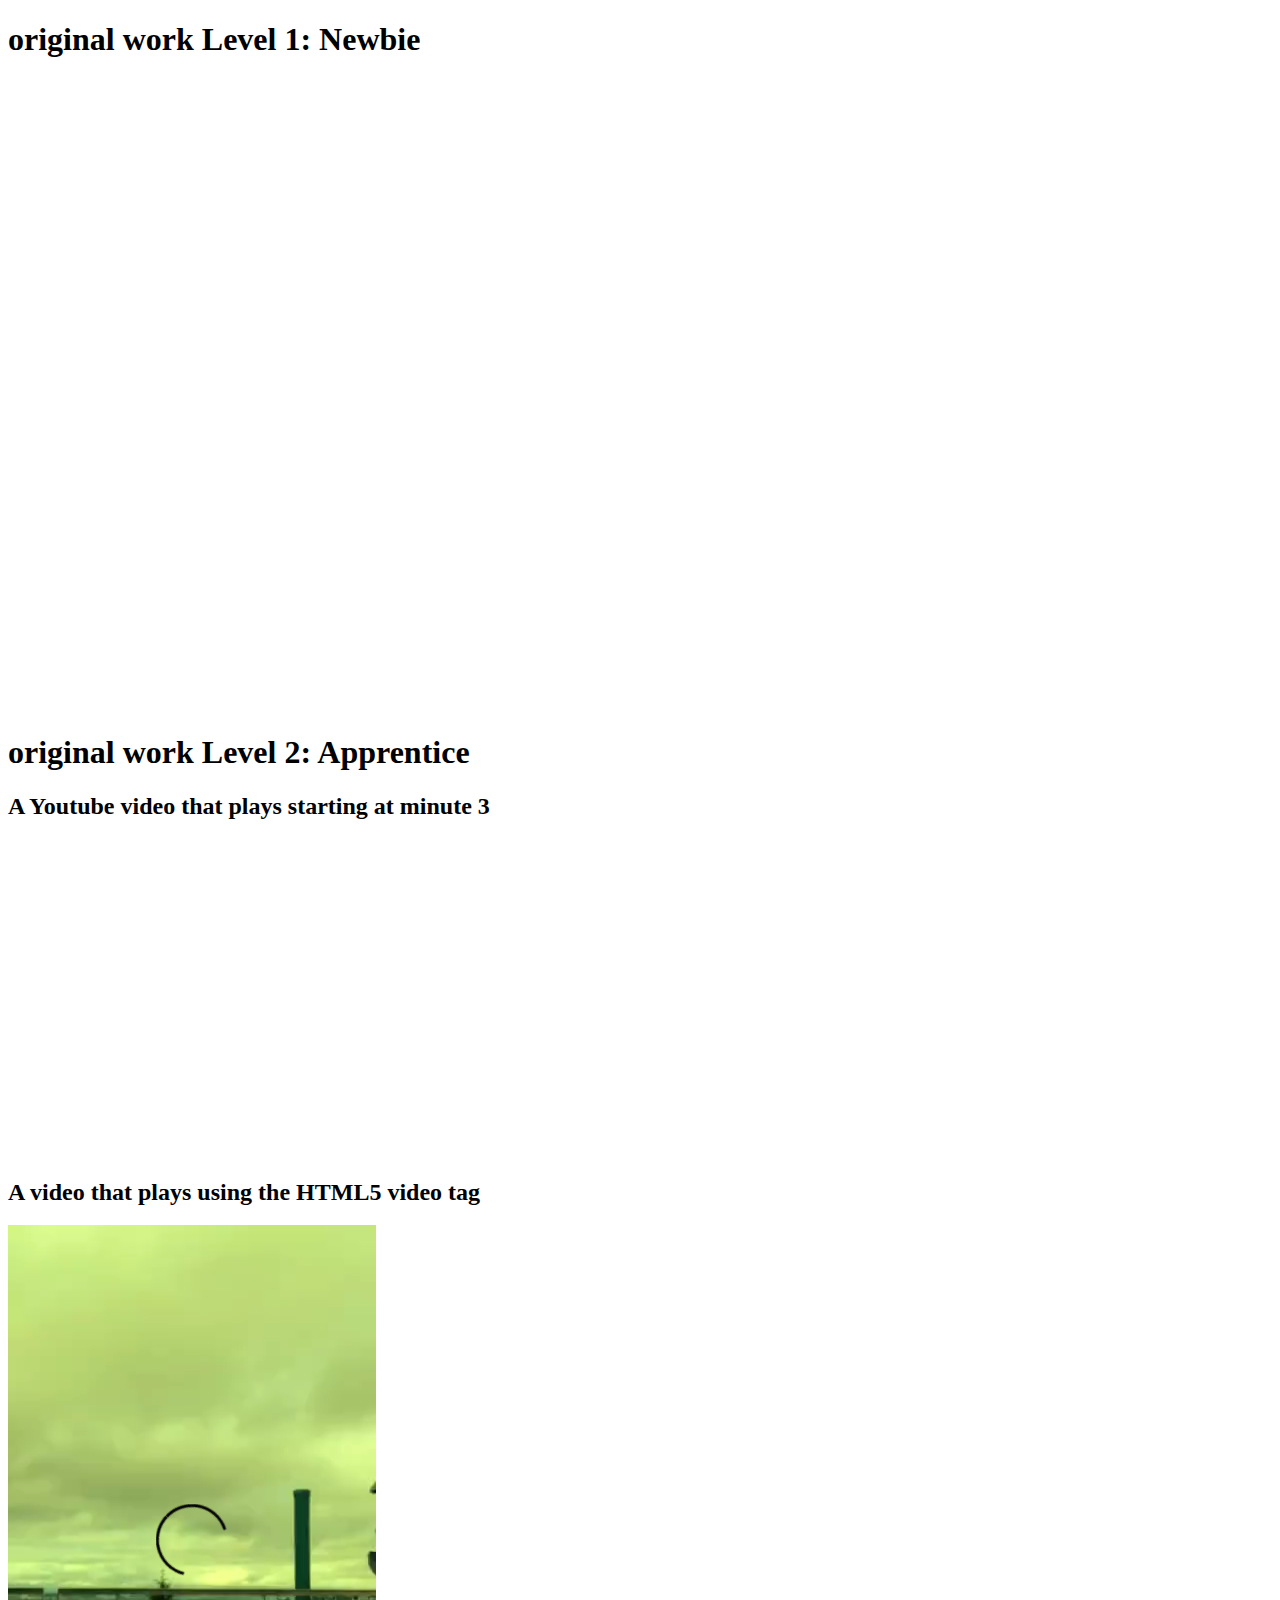
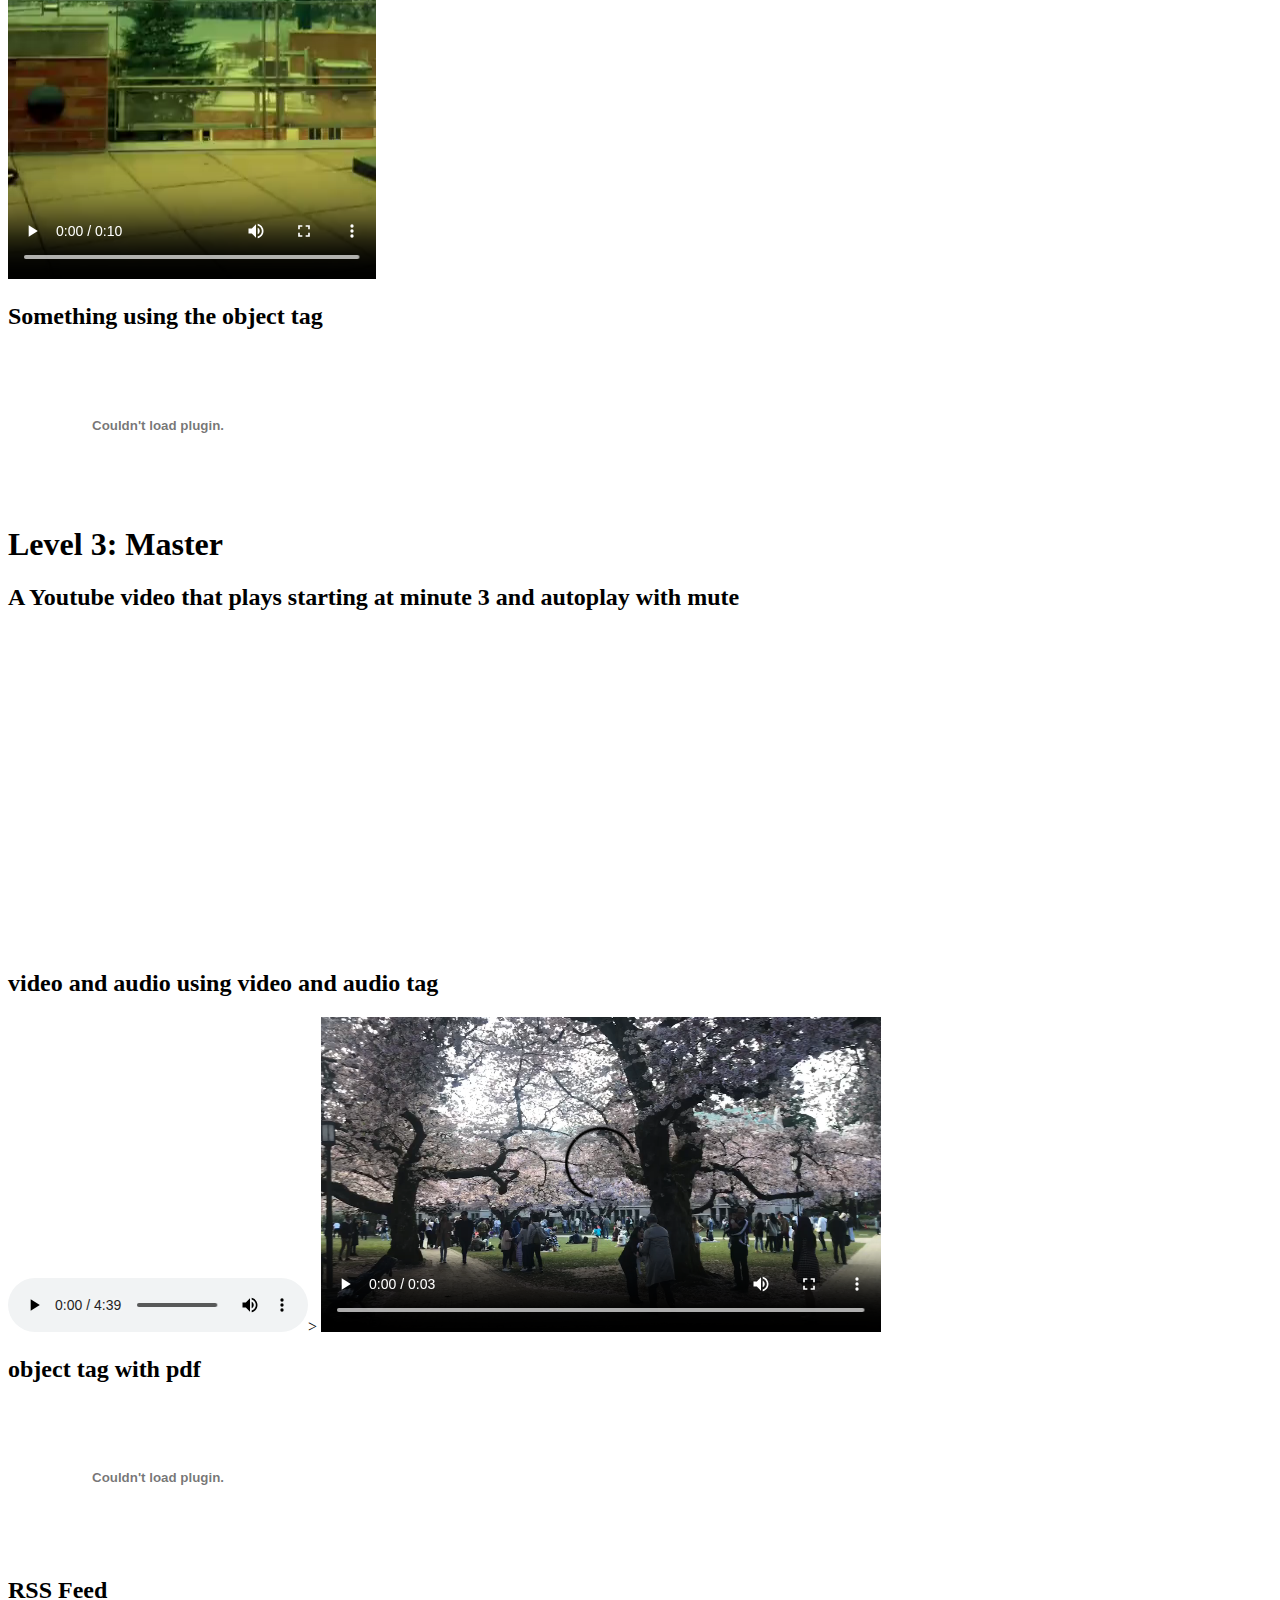
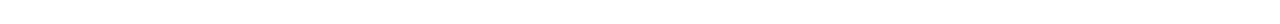
<file: embeddingOriginalWork.html>
<!DOCTYPE html>
<html>
    <head>
        <title>original work </title>
    </head>
    <body>
        <h1>original work Level 1: Newbie</h1>
        <iframe width="560" height="315" src="https://www.youtube.com/embed/Jh4QFaPmdss" title="YouTube video player" frameborder="0" allow="accelerometer; autoplay; clipboard-write; encrypted-media; gyroscope; picture-in-picture" allowfullscreen></iframe>
        <iframe src="https://www.google.com/maps/embed?pb=!1m18!1m12!1m3!1d2687.4032271827955!2d-122.30906758436234!3d47.657162592476894!2m3!1f0!2f0!3f0!3m2!1i1024!2i768!4f13.1!3m3!1m2!1s0x5490148d036caf71%3A0xf2ced08a06623ca7!2sThe%20Quad%2C%20Seattle%2C%20WA%2098105!5e0!3m2!1sen!2sus!4v1648759480419!5m2!1sen!2sus" width="600" height="450" style="border:0;" allowfullscreen="" loading="lazy" referrerpolicy="no-referrer-when-downgrade"></iframe>
        <iframe allow="autoplay *; encrypted-media *; fullscreen *" frameborder="0" height="175" style="width:100%;max-width:660px;overflow:hidden;background:transparent;" sandbox="allow-forms allow-popups allow-same-origin allow-scripts allow-storage-access-by-user-activation allow-top-navigation-by-user-activation" src="https://embed.music.apple.com/cn/album/heartbreak-anniversary/1556122764?i=1556123056&l=en"></iframe>
        <h1>original work Level 2: Apprentice</h1>
        <h2>A Youtube video that plays starting at minute 3</h2>
        <iframe width="560" height="315" src="https://www.youtube.com/embed/kkeuCTfjBPg?start=180" title="YouTube video player" frameborder="0" allow="accelerometer; autoplay; clipboard-write; encrypted-media; gyroscope; picture-in-picture" allowfullscreen></iframe>
       
        <h2>A video that plays using the HTML5 video tag</h2>
        <video controls="controls" src="tiktok.MP4" type="video/MP4"></video>
        <h2>Something using the object tag</h2>
        <object data="IMG_5096.pdf"></object>

        <h1>Level 3: Master</h1>
        <h2>A Youtube video that plays starting at minute 3 and autoplay with mute</h2>  
        <iframe width="560" height="315" src="https://www.youtube.com/embed/H9DIbNjPUoA?start=180&autoplay=1&mute=1" title="YouTube video player" frameborder="0" allow="accelerometer; autoplay; clipboard-write; encrypted-media; gyroscope; picture-in-picture" allowfullscreen></iframe>
        <h2>video and audio using video and audio tag</h2>  
        <audio controls>
            <source src="embed.m4a" type="audio/mpeg"></audio>>
        
        <video controls="controls" width="560" height="315" src="embed2.MP4" type="video/MP4"></video>
        <h2>object tag with pdf</h2>  
        <object data="embed3.pdf"></object>
        <h2>RSS Feed</h2>
         <script type="text/javascript" src="https://feed.mikle.com/js/fw-loader.js" preloader-text="Loading" data-fw-param="154036/"></script> <!-- end feedwind code -->
     <body>      
</html>
</file>
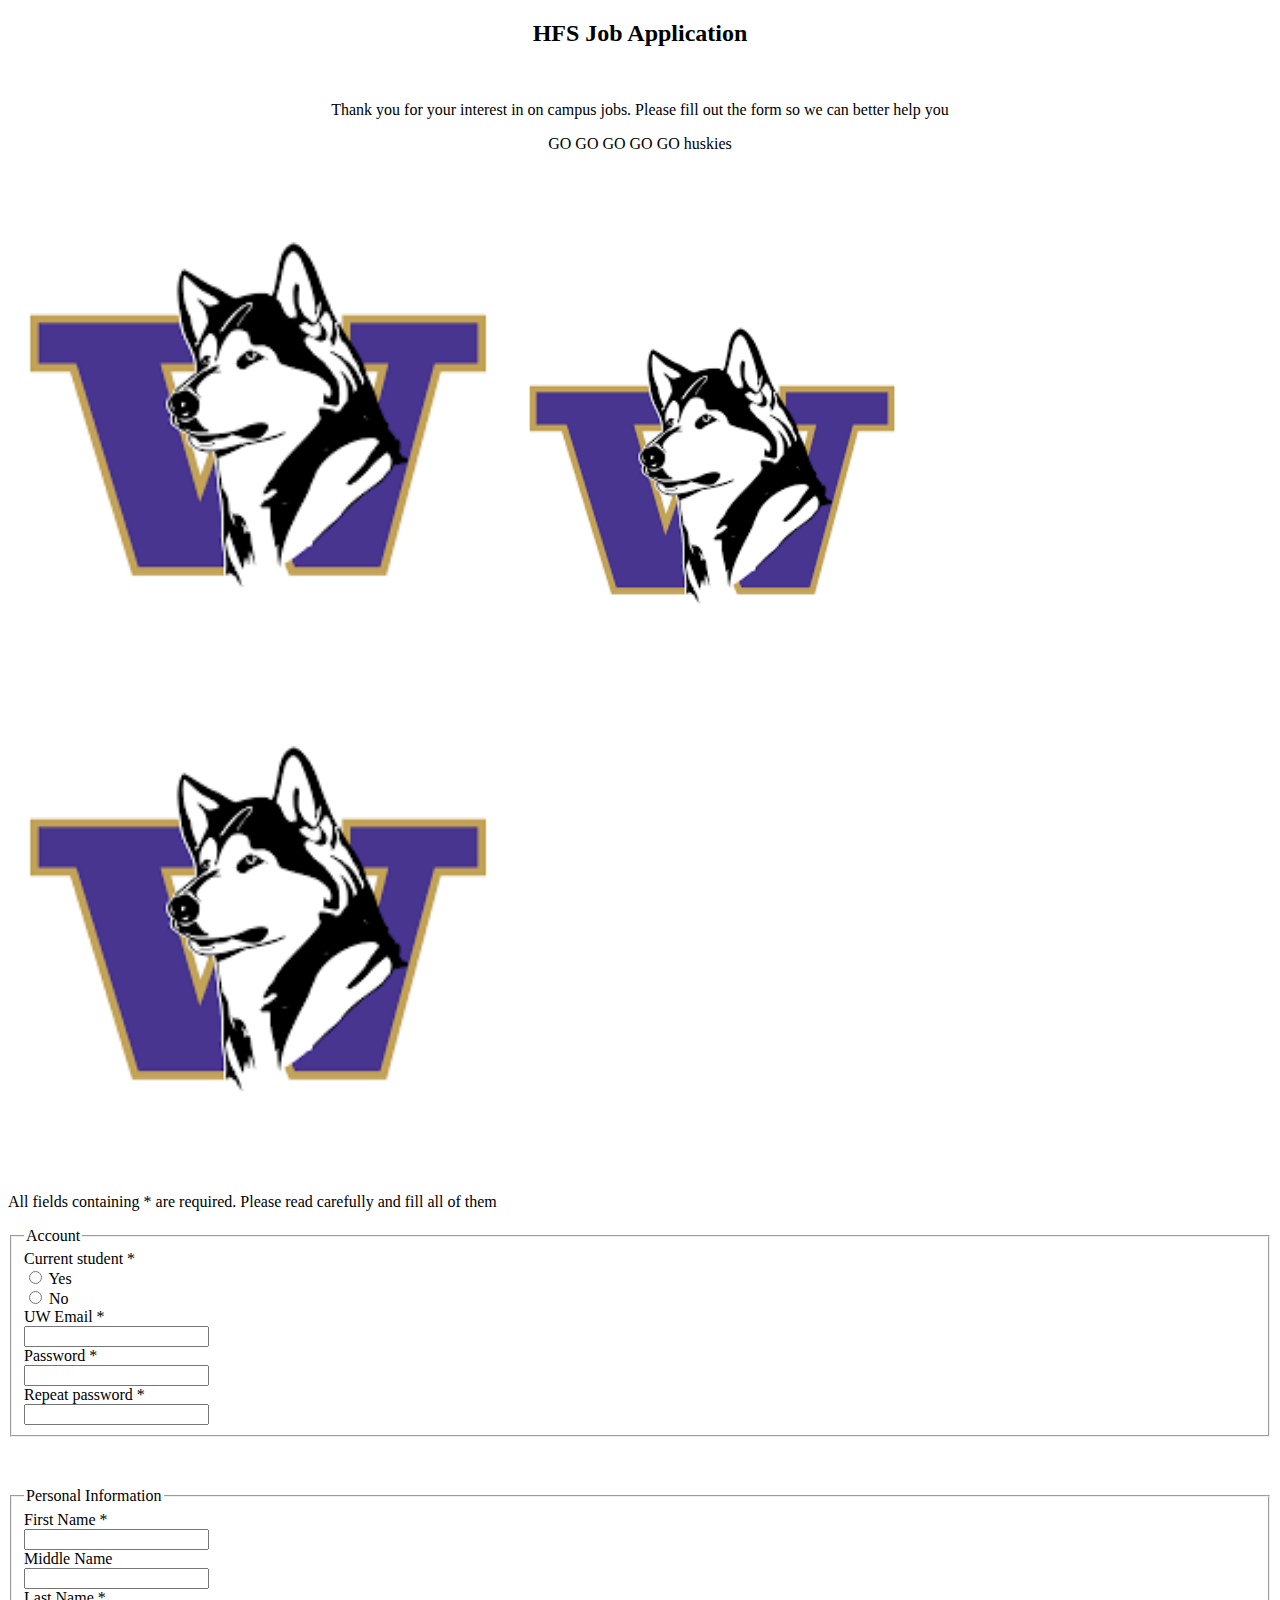
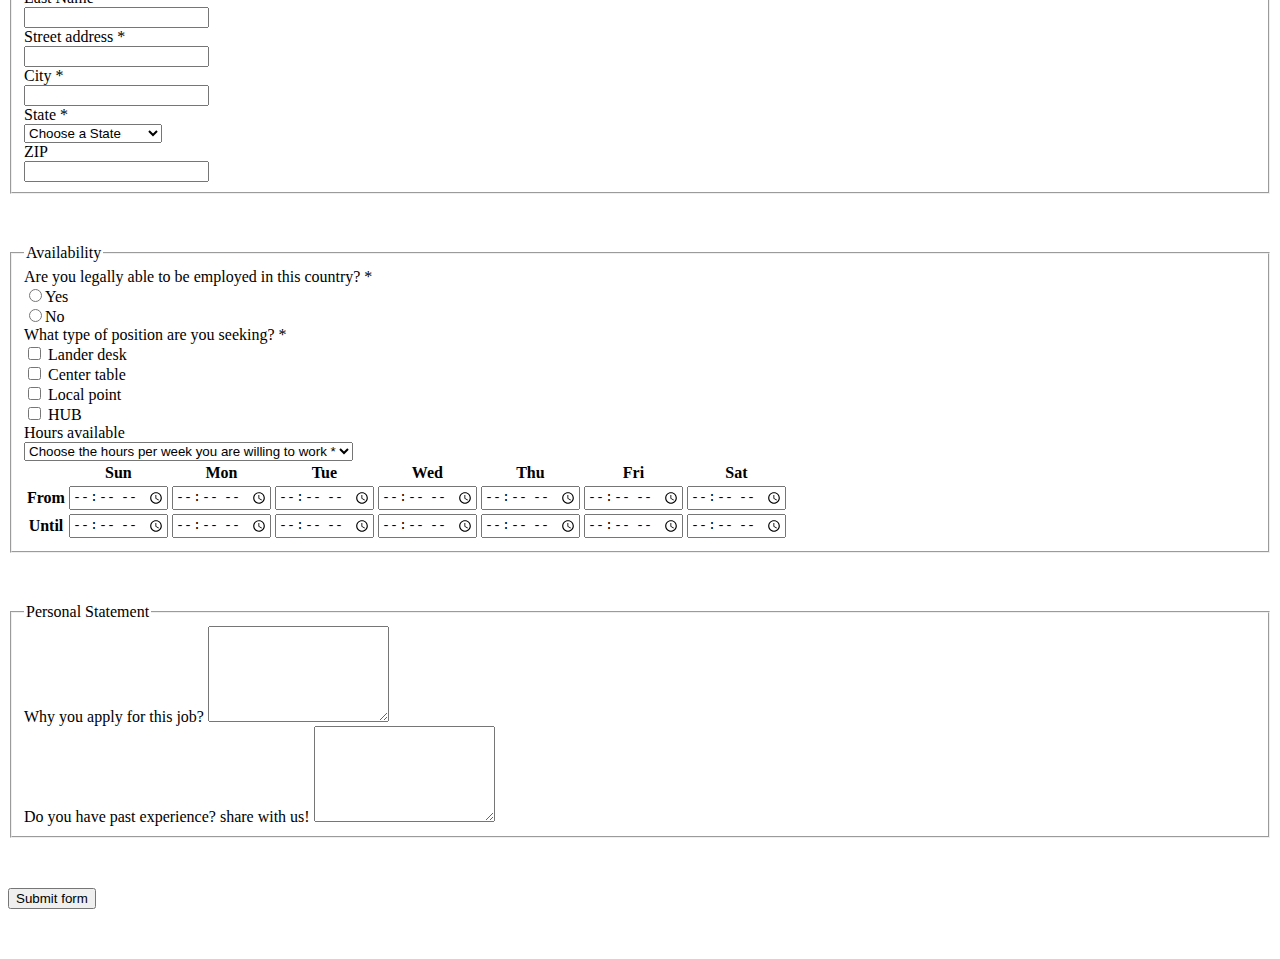
<file: Job Application.html>
<!DOCTYPE html>
<html>
<head>
	<meta charset="utf-8">
	<meta name="viewport" content="width=device-width, initial-scale=1.0">
	<title>UW HFS JOB APPLICATION</title>
	
</head>
<body>
<div class="container">

<h2 style="text-align:center">HFS Job Application</h2>
<p>&nbsp;</p>


<form role="form" action="http://gclass.alexburner.com/formtest.php" method="post">

	<p style="text-align:center"> Thank you for your interest in on campus jobs. Please fill out the form so we can better help you </p>
	<p style="text-align:center"> GO GO GO GO GO huskies</p>
	<img src="huskies.png" width="500"  height="500" alt="A 150x150 image">
	<img src="huskies.png" width="400"  height="400" alt="A 150x150 image">
	<img src="huskies.png" width="500"  height="500" alt="A 150x150 image">

	<p> All fields containing * are required. Please read carefully and fill all of them</p>
	<fieldset class="form-horizontal" >
		<legend>Account</legend>
		<div class="form-group">
			<label class="col-sm-3 control-label">Current student  *</label>
			<div class="col-sm-9">
				<input type="radio" name="answer" value="yes"> Yes<br> <input type="radio" name="answer" value="no" required> No

			</div>
		</div>
		<div class="form-group">
			<label class="col-sm-3 control-label">UW Email  *</label>
			<div class="col-sm-9">
				<input class="form-control" type="text" name="email" required>
			</div>
		</div>
		<div class="form-group">
			<label class="col-sm-3 control-label">Password  *</label>
			<div class="col-sm-9">
				<input class="form-control" type="password" name="password">
			</div>
		</div>
		<div class="form-group">
			<label class="col-sm-3 control-label">Repeat password  *</label>
			<div class="col-sm-9">
				<input class="form-control" type="password" name="repeat_password">
			</div>
		</div>
	</fieldset>

	<p>&nbsp;</p>

	<fieldset class="form-horizontal" >
		<legend>Personal Information</legend>
		<div class="form-group">
			<label class="col-sm-3 control-label">First Name  *</label>
			
			<div class="col-sm-9">
				<input class="form-control" type="text" name="First name">
			</div>
		</div>
		<div class="form-group">
			<label class="col-sm-3 control-label">Middle Name  </label>
			
			<div class="col-sm-9">
				<input class="form-control" type="text" name="Middle name">
			</div>
		</div>
		<div class="form-group">
			<label class="col-sm-3 control-label">Last Name  *</label>
			
			<div class="col-sm-9">
				<input class="form-control" type="text" name="Last name">
			</div>
		</div>
		<div class="form-group">
			<label class="col-sm-3 control-label">Street address *</label>
			<div class="col-sm-9">
				<input class="form-control" type="text" name="street">
			</div>
		</div>
		<div class="form-group">
			<label class="col-sm-3 control-label">City *</label>
			<div class="col-sm-9">
				<input class="form-control" type="text" name="city">
			</div>
		</div>
		<div class="form-group">
			<label class="col-sm-3 control-label">State *</label>
			<div class="col-sm-9">
				<select class="form-control" name="state">
					<option value="" selected="true">Choose a State</option>
					<option value="AL">Alabama</option>
					<option value="AK">Alaska</option>
					<option value="AZ">Arizona</option>
					<option value="AR">Arkansas</option>
					<option value="CA">California</option>
					<option value="CO">Colorado</option>
					<option value="CT">Connecticut</option>
					<option value="DE">Delaware</option>
					<option value="DC">District of Columbia</option>
					<option value="FL">Florida</option>
					<option value="GA">Georgia</option>
					<option value="HI">Hawaii</option>
					<option value="ID">Idaho</option>
					<option value="IL">Illinois</option>
					<option value="IN">Indiana</option>
					<option value="IA">Iowa</option>
					<option value="KS">Kansas</option>
					<option value="KY">Kentucky</option>
					<option value="LA">Louisiana</option>
					<option value="ME">Maine</option>
					<option value="MD">Maryland</option>
					<option value="MA">Massachusetts</option>
					<option value="MI">Michigan</option>
					<option value="MN">Minnesota</option>
					<option value="MS">Mississippi</option>
					<option value="MO">Missouri</option>
					<option value="MT">Montana</option>
					<option value="NE">Nebraska</option>
					<option value="NV">Nevada</option>
					<option value="NH">New Hampshire</option>
					<option value="NJ">New Jersey</option>
					<option value="NM">New Mexico</option>
					<option value="NY">New York</option>
					<option value="NC">North Carolina</option>
					<option value="ND">North Dakota</option>
					<option value="OH">Ohio</option>
					<option value="OK">Oklahoma</option>
					<option value="OR">Oregon</option>
					<option value="PA">Pennsylvania</option>
					<option value="RI">Rhode Island</option>
					<option value="SC">South Carolina</option>
					<option value="SD">South Dakota</option>
					<option value="TN">Tennessee</option>
					<option value="TX">Texas</option>
					<option value="UT">Utah</option>
					<option value="VT">Vermont</option>
					<option value="VA">Virginia</option>
					<option value="WA">Washington</option>
					<option value="WV">West Virginia</option>
					<option value="WI">Wisconsin</option>
					<option value="WY">Wyoming</option>
				</select>
			</div>
		</div>
		<div class="form-group">
			<label class="col-sm-3 control-label">ZIP </label>
			<div class="col-sm-9">
				<input class="form-control" type="text" name="zip">
			</div>
		</div>
	</fieldset>

	<p>&nbsp;</p>

	<fieldset>
		<legend>Availability</legend>
		<div class="form-group row">
			<label class="col-sm-12 control-label">Are you legally able to be employed in this country? * </label>
			<div class="col-sm-offset-1 col-sm-11">
				<div class="radio">
					<label>
						<input type="radio" name="legal" value="yes">Yes
					</label>
				</div>
				<div class="radio">
					<label>
						<input type="radio" name="legal" value="no">No
					</label>
				</div>
			</div>
		</div>
		<div class="form-group row">
			<label class="col-sm-12 control-label">What type of position are you seeking? *</label>
			<div class="col-sm-offset-1 col-sm-11">
				<div class="checkbox">
					<label>
						<input type="checkbox" name="position_pt" value="Lander desk">
						Lander desk
					</label>
				</div>
				<div class="checkbox">
					<label>
						<input type="checkbox" name="position_ft" value="Center table">
						Center table 
					</label>
				</div>
				<div class="checkbox">
					<label>
						<input type="checkbox" name="position_sl" value="Local point">
						Local point 
					</label>
				</div>
				<div class="checkbox">
					<label>
						<input type="checkbox" name="position_tp" value="HUB">
						HUB
					</label>
				</div>
			</div>
		</div>
		<div class="form-group row">
			<label class="col-sm-12 control-label">Hours available</label>
			<div class="col-sm-9">
				<select class="form-control" name="Hours per week">
					<option value="" selected="true">Choose the hours per week you are willing to work *</option>
					<option value="AL">12</option>
					<option value="AK">13</option>
					<option value="AZ">14</option>
					<option value="AL">15</option>
					<option value="AK">16</option>
					<option value="AZ">17</option>
					<option value="AL">18</option>
					<option value="AK">19</option>
					<option value="AZ">20</option>
					<option value="AZ">More than 20 hours</option>
				</select>
			</div>

			<div class="col-sm-12">
				<table class="table table-bordered">
					<tr>
						<td></td>
						<th>Sun</th>
						<th>Mon</th>
						<th>Tue</th>
						<th>Wed</th>
						<th>Thu</th>
						<th>Fri</th>
						<th>Sat</th>
					</tr>
					<tr>
						<th>From</th>
						<td><input class="form-control" type="time" name="su_from"></td>
						<td><input class="form-control" type="time" name="mo_from"></td>
						<td><input class="form-control" type="time" name="tu_from"></td>
						<td><input class="form-control" type="time" name="we_from"></td>
						<td><input class="form-control" type="time" name="th_from"></td>
						<td><input class="form-control" type="time" name="fr_from"></td>
						<td><input class="form-control" type="time" name="sa_from"></td>
					</tr>
					<tr>
						<th>Until</th>
						<td><input class="form-control" type="time" name="su_until"></td>
						<td><input class="form-control" type="time" name="mo_until"></td>
						<td><input class="form-control" type="time" name="tu_until"></td>
						<td><input class="form-control" type="time" name="we_until"></td>
						<td><input class="form-control" type="time" name="th_until"></td>
						<td><input class="form-control" type="time" name="fr_until"></td>
						<td><input class="form-control" type="time" name="sa_until"></td>
					</tr>
				</table>
			</div>
		</div>
	</fieldset>

	<p>&nbsp;</p>

	<fieldset>
		<legend>Personal Statement</legend>
		<div class="form-group">
			<label class="control-label">Why you apply for this job?</label>
			<textarea class="form-control" name="reason to apply" rows="6"></textarea>
		</div>
		<div class="form-group">
			<label class="control-label">Do you have past experience? share with us!</label>
			<textarea class="form-control" name="project" rows="6"></textarea>
		</div>
	</fieldset>

	<p>&nbsp;</p>

	<input class="btn btn-primary btn-lg" type="submit" value="Submit form">

	<p>&nbsp;</p>

</form>
</div><!-- close .container -->
</body>
</html>
</file>
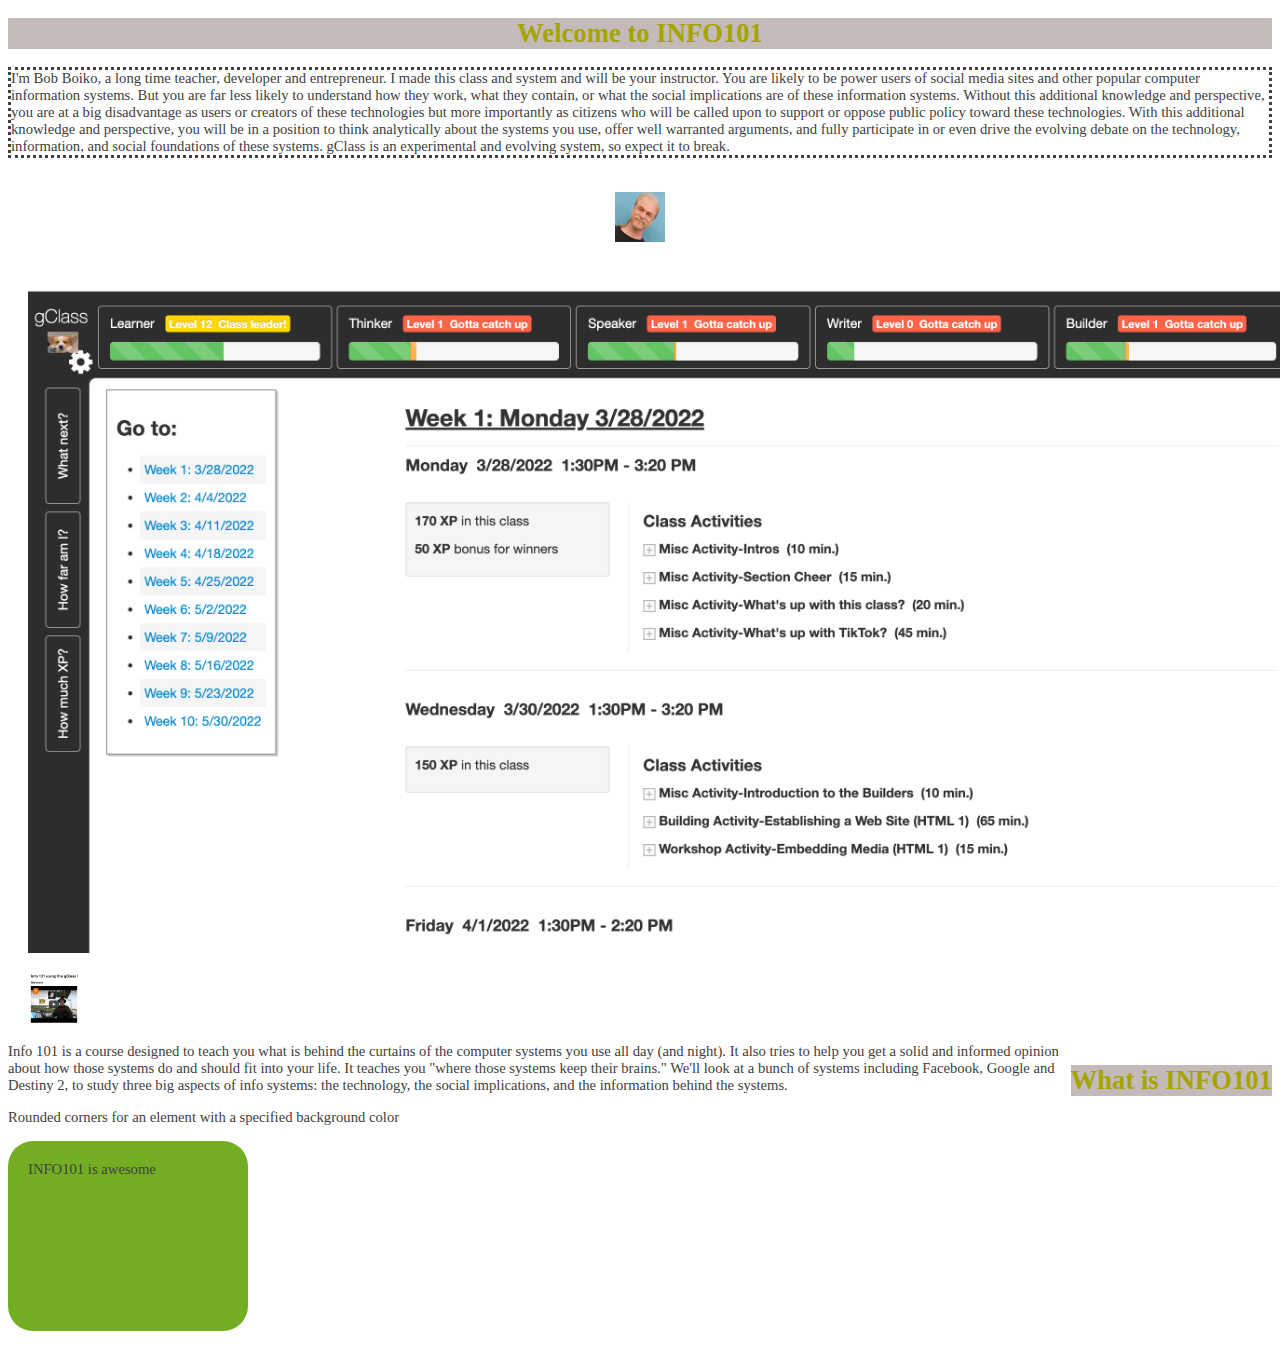
<file: someCss.html>
<!DOCTYPE html>
<html>
	<head>
		<title> Ruolan's website</title>
		<link type="text/css" href="anExternal.css" rel="stylesheet">
		<style>
			#img1,#img2 {
			  display: block;
			  margin-left: auto;
			  margin-right: auto;
			
              text-align: center;
			  margin: 20px;
}
           p.dotted {border-style: dotted;}
		  
		 
          #rcorners1 {
                 border-radius: 25px;
                  background: #73AD21;
                 padding: 20px; 
                width: 200px;
                  height: 150px;  
		  }
	    .container {
              position: relative;
              text-align: center;
             color: white;
}
     
		</style>
	</head>
	<body>
		<h1> Welcome to INFO101</h1>
		<p class="dotted" img> I'm Bob Boiko, a long time teacher, developer and entrepreneur. I made this class and system and will be your instructor.

        You are likely to be power users of social media sites and other popular computer information systems. But you are far less likely to understand how they work, what they contain, or what the social implications are of these information systems.
        
        Without this additional knowledge and perspective, you are at a big disadvantage as users or creators of these technologies but more importantly as citizens who will be called upon to support or oppose public policy toward these technologies.
        
        With this additional knowledge and perspective, you will be in a position to think analytically about the systems you use, offer well warranted arguments, and fully participate in or even drive the evolving debate on the technology, information, and social foundations of these systems.
        
        gClass is an experimental and evolving system, so expect it to break. </p>
        
		<p>
	    <div class="container">
		<img id="img3" src="bob3.png" width="50"  height="50" alt="A 50x50 image">
	</div>
		<img id="img2" src="bob1.png" width="100%" >
		<img id="img1" src="bob.png" width="50" height="50" alt="A 50x50 image">


		</p>

		
		<h2>What is INFO101</h2>
		<p>
		Info 101 is a course designed to teach you what is behind the curtains of the computer systems you use all day (and night). 
		It also tries to help you get a solid and informed opinion about how those systems do and should fit into your life. It teaches you "where those systems keep their brains."
		We'll look at a bunch of systems including Facebook, Google and Destiny 2, to study three big aspects of info systems: the technology, the social implications, and the information behind the systems.
		</p>

<p>Rounded corners for an element with a specified background color</p>
<p id="rcorners1">INFO101 is awesome</p>

		
	
	</body>
</html>
</file>
<file: anExternal.css>
body{
    background-color: white;
    color: #404040;
    font-size: 11pt;
    font-family: Georgia, Garamond, serif;
}

h1,h2 {
    color: #A4A400;
    background-color: #c4baba;
    font-family: "Passion One"
    text-decoration: "underline";
}
h1 {
    text-align: center;
    font-size: 20pt;
    font-weight: bold;
    font-family: "Passion One"
}
h2 {
    text-align: center;
    font-size: 20pt;
    font-weight: bold;
    float: right;
}

#img1, #img2, #img3 {
		
         text-align: center;
		margin: 20px;
}
.container1 {
    position: relative;
    text-align: center;
   color: white;
}
.container2{
    position: relative;
    text-align: center;
   color: rgb(51, 1, 1);

}
</file>
